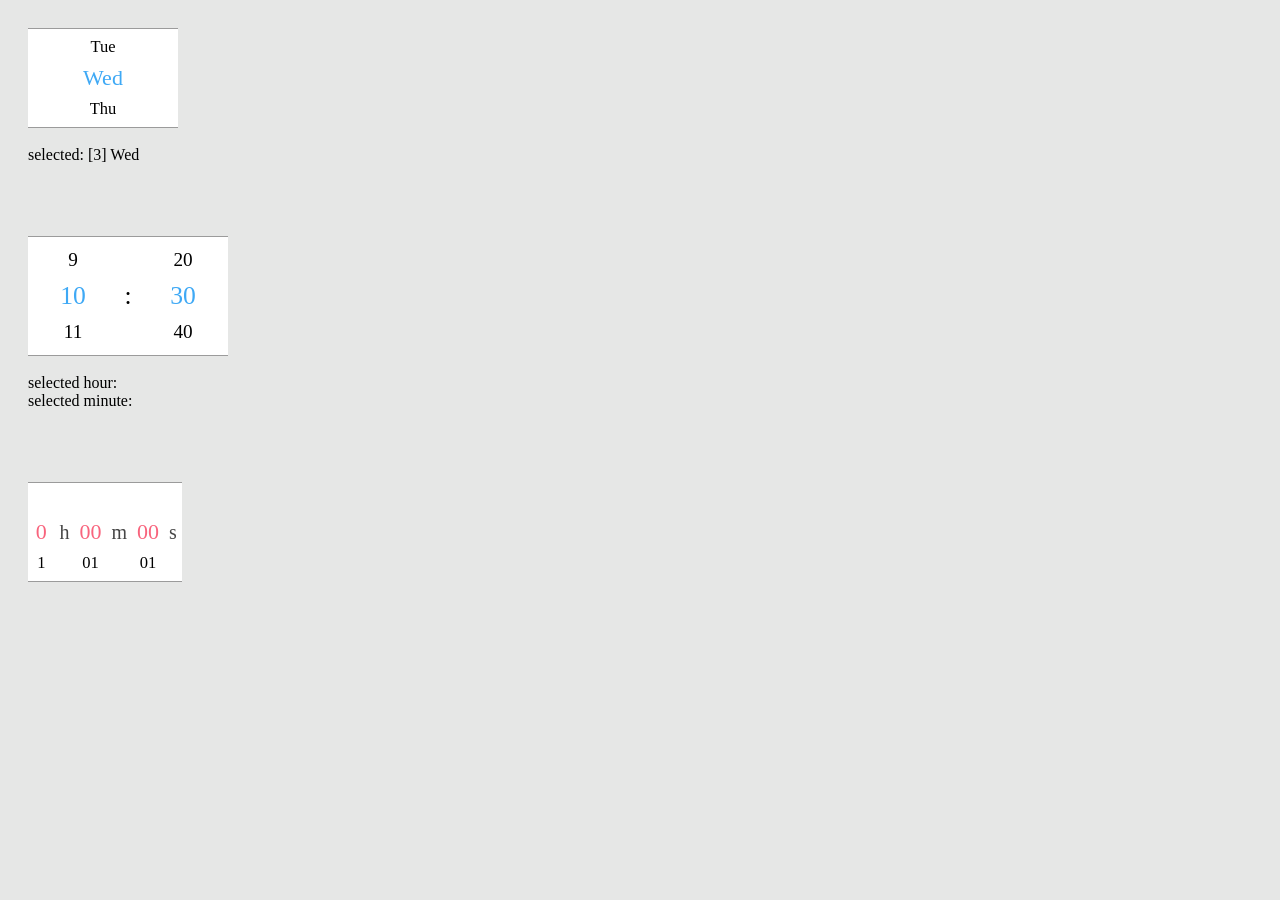
<file: samples/index.html>
<!DOCTYPE html>
<html lang="ja">
<head>
    <meta charset="utf-8">
    <meta http-equiv="X-UA-Compatible" content="IE=edge">
    <meta name="viewport" content="width=device-width, initial-scale=1">

    <meta http-equiv="Pragma" content="no-cache">
    <meta http-equiv="Cache-Control" content="no-cache">


    <script   src="https://code.jquery.com/jquery-3.6.0.min.js"   integrity="sha256-/xUj+3OJU5yExlq6GSYGSHk7tPXikynS7ogEvDej/m4="   crossorigin="anonymous"></script>


    <link rel="stylesheet" href="../css/jquery-simple-wheel-picker.min.css">
    <script src="../js/jquery-simple-wheel-picker.min.js"></script>

</head>


<style>
    body{
        background-color:rgb(230, 231, 230);
        padding: 20px;
    }
    hr{
        margin:50px 0;
    }

    


    #single{
        width:150px;
        height:100px;
        font-size: 22px;
    }





    #group-01{
        width:200px;
        height:120px;
    }
    #group-01 #hour{
        width: 45%;
    }
    #group-01 #minute{
        width: 45%;
    }
    #group-01 #separator{
        width: 10%;
    }




    #clock{
        height:100px;
    }
    #clock > div{
        padding-left: 5px;
        padding-right: 5px;

        font-size: 22px;
    }
    #clock .selected{
        color: rgb(248, 100, 125);
    }

    #clock .simple-wheel-separator{
        color: rgb(71, 71, 71);
        font-size: 20px;
    }


</style>


<script>

    $(function() {

        // select item onload
        __SW__.selectListItemForIndex({
            index:3,
            wheel:'single', // wheel's id or jQuery object or DOM
            fireEventSelect:true
        });
    

        // event (using addEventListener)
        const single_wheel = document.getElementById('single');
        single_wheel.addEventListener("select", function(e){
            // get selected Liste Item
            selectedItem = __SW__.getIndexAndValOfSelectedListItem(e.target);

            $('#result_single1 span').text(`[${selectedItem.index}] ${selectedItem.value}`);
        });



        // event (using jQuery.on)
        $('#group-01 .simple-wheel').on('select',function(e){
            // get selected Liste Item
            selectedItem = __SW__.getIndexAndValOfSelectedListItem(e.target);

            const id = e.target.id
            const text = `[${selectedItem.index}] ${selectedItem.value}`;
            $(`#result_${id} span`).text(text);
        });
        



        // clock
        const clock_intv = setInterval(clock_adjust, 1000);


    });

    
    const clock_adjust = function(){
        const now = new Date();
        const hour = now.getHours();
        const min  = now.getMinutes();
        const sec  = now.getSeconds();

        __SW__.selectListItemForIndex({index:hour, wheel:'c_hour', animate_dur:1000, fireEventSelect:false});
        __SW__.selectListItemForIndex({index:min, wheel:'c_min', animate_dur:1000, fireEventSelect:false});
        __SW__.selectListItemForIndex({index:sec, wheel:'c_sec', animate_dur:300, fireEventSelect:false});
    }


</script>

<body>


<div id="single" class="simple-wheel">
    <ul>
        <li>Sun</li>
        <li>Mon</li>
        <li>Tue</li>
        <li>Wed</li>
        <li>Thu</li>
        <li>Fri</li>
        <li>Sat</li>
    </ul>
</div>

<br>
<div id="result_single1">selected: <span></span></div>


<br><br><br><br>


<div id="group-01" class="simple-wheel-group">
    
    <div id="hour" class="simple-wheel">
        <ul>
            <li>0</li>
            <li>1</li>
            <li>2</li>
            <li>3</li>
            <li>4</li>
            <li>5</li>
            <li>6</li>
            <li>7</li>
            <li>8</li>
            <li>9</li>
            <li class="selected">10</li>
            <li>11</li>
            <li>12</li>
            <li>13</li>
            <li>14</li>
            <li>15</li>
            <li>16</li>
            <li>17</li>
            <li>18</li>
            <li>19</li>
            <li>20</li>
            <li>21</li>
            <li>22</li>
            <li>23</li>
        </ul>
    </div>
    <div id="separator" class="simple-wheel-separator">:</div>
    <div id="minute" class="simple-wheel">
        <ul>
            <li>00</li>
            <li>10</li>
            <li>20</li>
            <li class="selected">30</li>
            <li>40</li>
            <li>50</li>
        </ul>
    </div>
</div>

<br>
<div id="result_hour">selected hour: <span></span></div>
<div id="result_minute">selected minute: <span></span></div>


<br><br><br><br>

<div id="clock" class="simple-wheel-group">
    
    <div id="c_hour" class="simple-wheel">
        <ul>
            <li>0</li>
            <li>1</li>
            <li>2</li>
            <li>3</li>
            <li>4</li>
            <li>5</li>
            <li>6</li>
            <li>7</li>
            <li>8</li>
            <li>9</li>
            <li>10</li>
            <li>11</li>
            <li>12</li>
            <li>13</li>
            <li>14</li>
            <li>15</li>
            <li>16</li>
            <li>17</li>
            <li>18</li>
            <li>19</li>
            <li>20</li>
            <li>21</li>
            <li>22</li>
            <li>23</li>
        </ul>
    </div>
    <div class="simple-wheel-separator">h</div>
    <div id="c_min" class="simple-wheel">
        <ul>

            <li>00</li>
            <li>01</li>
            <li>02</li>
            <li>03</li>
            <li>04</li>
            <li>05</li>
            <li>06</li>
            <li>07</li>
            <li>08</li>
            <li>09</li>
            <li>10</li>
            <li>11</li>
            <li>12</li>
            <li>13</li>
            <li>14</li>
            <li>15</li>
            <li>16</li>
            <li>17</li>
            <li>18</li>
            <li>19</li>
            <li>20</li>
            <li>21</li>
            <li>22</li>
            <li>23</li>
            <li>24</li>
            <li>25</li>
            <li>26</li>
            <li>27</li>
            <li>28</li>
            <li>29</li>
            <li>30</li>
            <li>31</li>
            <li>32</li>
            <li>33</li>
            <li>34</li>
            <li>35</li>
            <li>36</li>
            <li>37</li>
            <li>38</li>
            <li>39</li>
            <li>40</li>
            <li>41</li>
            <li>42</li>
            <li>43</li>
            <li>44</li>
            <li>45</li>
            <li>46</li>
            <li>47</li>
            <li>48</li>
            <li>49</li>
            <li>50</li>
            <li>51</li>
            <li>52</li>
            <li>53</li>
            <li>54</li>
            <li>55</li>
            <li>56</li>
            <li>57</li>
            <li>58</li>
            <li>59</li>

        </ul>
    </div>
    <div class="simple-wheel-separator">m</div>
    <div id="c_sec" class="simple-wheel">
        <ul>
            <li>00</li>
            <li>01</li>
            <li>02</li>
            <li>03</li>
            <li>04</li>
            <li>05</li>
            <li>06</li>
            <li>07</li>
            <li>08</li>
            <li>09</li>
            <li>10</li>
            <li>11</li>
            <li>12</li>
            <li>13</li>
            <li>14</li>
            <li>15</li>
            <li>16</li>
            <li>17</li>
            <li>18</li>
            <li>19</li>
            <li>20</li>
            <li>21</li>
            <li>22</li>
            <li>23</li>
            <li>24</li>
            <li>25</li>
            <li>26</li>
            <li>27</li>
            <li>28</li>
            <li>29</li>
            <li>30</li>
            <li>31</li>
            <li>32</li>
            <li>33</li>
            <li>34</li>
            <li>35</li>
            <li>36</li>
            <li>37</li>
            <li>38</li>
            <li>39</li>
            <li>40</li>
            <li>41</li>
            <li>42</li>
            <li>43</li>
            <li>44</li>
            <li>45</li>
            <li>46</li>
            <li>47</li>
            <li>48</li>
            <li>49</li>
            <li>50</li>
            <li>51</li>
            <li>52</li>
            <li>53</li>
            <li>54</li>
            <li>55</li>
            <li>56</li>
            <li>57</li>
            <li>58</li>
            <li>59</li>

        </ul>
    </div>
    <div class="simple-wheel-separator">s</div>
</div>


</body>
</html>
</file>
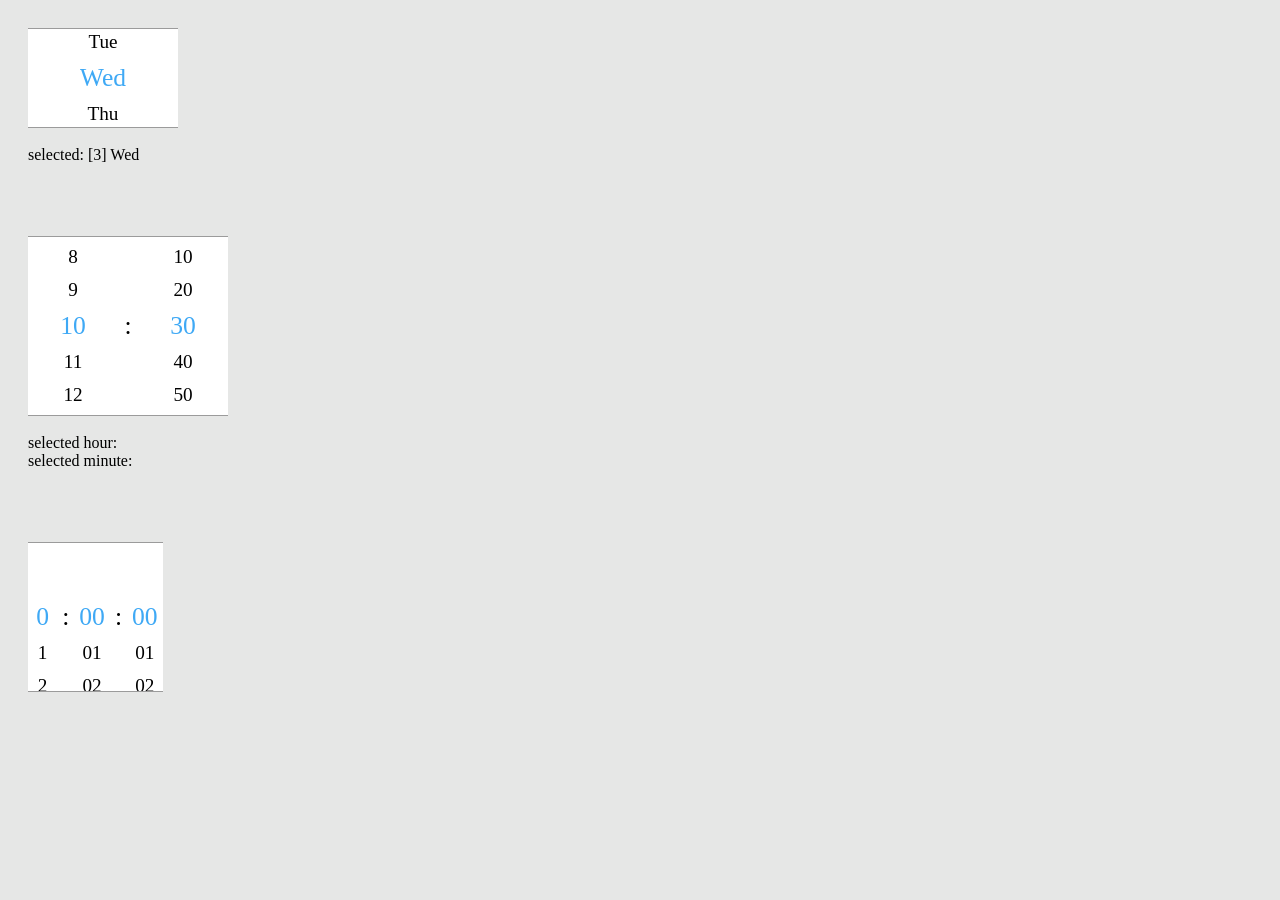
<file: samples/sample.html>
<!DOCTYPE html>
<html lang="ja">
<head>
    <meta charset="utf-8">
    <meta http-equiv="X-UA-Compatible" content="IE=edge">
    <meta name="viewport" content="width=device-width, initial-scale=1">

    <meta http-equiv="Pragma" content="no-cache">
    <meta http-equiv="Cache-Control" content="no-cache">


    <script   src="https://code.jquery.com/jquery-3.6.0.min.js"   integrity="sha256-/xUj+3OJU5yExlq6GSYGSHk7tPXikynS7ogEvDej/m4="   crossorigin="anonymous"></script>


    <link rel="stylesheet" href="../css/simple-wheel.min.css">
    <script src="../js/simple-wheel.min.js"></script>

</head>


<style>
    body{
        background-color:rgb(230, 231, 230);
        padding: 20px;
    }
    hr{
        margin:50px 0;
    }

    #single{
        width:150px;
        height:100px;
    }



    #group-01{
        width:200px;
        height:180px;
    }

    #group-01 #hour{
        width: 45%;
    }
    #group-01 #minute{
        width: 45%;
    }
    
    #group-01 #separator{
        width: 10%;
    }



    #clock > div{
        padding-left: 5px;
        padding-right: 5px;
    }



</style>


<script>

    $(function() {

        // select item onload
        __SW__.selectListItemForIndex({
            index:3,
            wheel:'single', // wheel's id or jQuery object or DOM
            fireEventSelect:true
        });
    

        // event (using addEventListener)
        const single_wheel = document.getElementById('single');
        single_wheel.addEventListener("select", function(e){
            // get selected Liste Item
            selectedItem = __SW__.getIndexAndValOfSelectedListItem(e.target);

            $('#result_single1 span').text(`[${selectedItem.index}] ${selectedItem.value}`);
        });



        // event (using jQuery.on)
        $('#group-01 .simple-wheel').on('select',function(e){
            // get selected Liste Item
            selectedItem = __SW__.getIndexAndValOfSelectedListItem(e.target);

            const id = e.target.id
            const text = `[${selectedItem.index}] ${selectedItem.value}`;
            $(`#result_${id} span`).text(text);
        });
        



        // clock
        const clock_intv = setInterval(clock_adjust, 1000);


    });

    
    const clock_adjust = function(){
        const now = new Date();
        const hour = now.getHours();
        const min  = now.getMinutes();
        const sec  = now.getSeconds();

        __SW__.selectListItemForIndex({index:hour, wheel:'c_hour', animate_dur:1000, fireEventSelect:false});
        __SW__.selectListItemForIndex({index:min, wheel:'c_min', animate_dur:1000, fireEventSelect:false});
        __SW__.selectListItemForIndex({index:sec, wheel:'c_sec', animate_dur:300, fireEventSelect:false});
    }


</script>

<body>


<div id="single" class="simple-wheel">
    <ul>
        <li>Sun</li>
        <li>Mon</li>
        <li>Tue</li>
        <li>Wed</li>
        <li>Thu</li>
        <li>Fri</li>
        <li>Sat</li>
    </ul>
</div>

<br>
<div id="result_single1">selected: <span></span></div>


<br><br><br><br>


<div id="group-01" class="simple-wheel-group">
    
    <div id="hour" class="simple-wheel">
        <ul>
            <li>0</li>
            <li>1</li>
            <li>2</li>
            <li>3</li>
            <li>4</li>
            <li>5</li>
            <li>6</li>
            <li>7</li>
            <li>8</li>
            <li>9</li>
            <li class="selected">10</li>
            <li>11</li>
            <li>12</li>
            <li>13</li>
            <li>14</li>
            <li>15</li>
            <li>16</li>
            <li>17</li>
            <li>18</li>
            <li>19</li>
            <li>20</li>
            <li>21</li>
            <li>22</li>
            <li>23</li>
        </ul>
    </div>
    <div id="separator" class="simple-wheel-separator">:</div>
    <div id="minute" class="simple-wheel">
        <ul>
            <li>00</li>
            <li>10</li>
            <li>20</li>
            <li class="selected">30</li>
            <li>40</li>
            <li>50</li>
        </ul>
    </div>
</div>

<br>
<div id="result_hour">selected hour: <span></span></div>
<div id="result_minute">selected minute: <span></span></div>


<br><br><br><br>

<div id="clock" class="simple-wheel-group">
    
    <div id="c_hour" class="simple-wheel">
        <ul>
            <li>0</li>
            <li>1</li>
            <li>2</li>
            <li>3</li>
            <li>4</li>
            <li>5</li>
            <li>6</li>
            <li>7</li>
            <li>8</li>
            <li>9</li>
            <li>10</li>
            <li>11</li>
            <li>12</li>
            <li>13</li>
            <li>14</li>
            <li>15</li>
            <li>16</li>
            <li>17</li>
            <li>18</li>
            <li>19</li>
            <li>20</li>
            <li>21</li>
            <li>22</li>
            <li>23</li>
        </ul>
    </div>
    <div id="separator" class="simple-wheel-separator">:</div>
    <div id="c_min" class="simple-wheel">
        <ul>

            <li>00</li>
            <li>01</li>
            <li>02</li>
            <li>03</li>
            <li>04</li>
            <li>05</li>
            <li>06</li>
            <li>07</li>
            <li>08</li>
            <li>09</li>
            <li>10</li>
            <li>11</li>
            <li>12</li>
            <li>13</li>
            <li>14</li>
            <li>15</li>
            <li>16</li>
            <li>17</li>
            <li>18</li>
            <li>19</li>
            <li>20</li>
            <li>21</li>
            <li>22</li>
            <li>23</li>
            <li>24</li>
            <li>25</li>
            <li>26</li>
            <li>27</li>
            <li>28</li>
            <li>29</li>
            <li>30</li>
            <li>31</li>
            <li>32</li>
            <li>33</li>
            <li>34</li>
            <li>35</li>
            <li>36</li>
            <li>37</li>
            <li>38</li>
            <li>39</li>
            <li>40</li>
            <li>41</li>
            <li>42</li>
            <li>43</li>
            <li>44</li>
            <li>45</li>
            <li>46</li>
            <li>47</li>
            <li>48</li>
            <li>49</li>
            <li>50</li>
            <li>51</li>
            <li>52</li>
            <li>53</li>
            <li>54</li>
            <li>55</li>
            <li>56</li>
            <li>57</li>
            <li>58</li>
            <li>59</li>

        </ul>
    </div>
    <div id="separator" class="simple-wheel-separator">:</div>
    <div id="c_sec" class="simple-wheel">
        <ul>
            <li>00</li>
            <li>01</li>
            <li>02</li>
            <li>03</li>
            <li>04</li>
            <li>05</li>
            <li>06</li>
            <li>07</li>
            <li>08</li>
            <li>09</li>
            <li>10</li>
            <li>11</li>
            <li>12</li>
            <li>13</li>
            <li>14</li>
            <li>15</li>
            <li>16</li>
            <li>17</li>
            <li>18</li>
            <li>19</li>
            <li>20</li>
            <li>21</li>
            <li>22</li>
            <li>23</li>
            <li>24</li>
            <li>25</li>
            <li>26</li>
            <li>27</li>
            <li>28</li>
            <li>29</li>
            <li>30</li>
            <li>31</li>
            <li>32</li>
            <li>33</li>
            <li>34</li>
            <li>35</li>
            <li>36</li>
            <li>37</li>
            <li>38</li>
            <li>39</li>
            <li>40</li>
            <li>41</li>
            <li>42</li>
            <li>43</li>
            <li>44</li>
            <li>45</li>
            <li>46</li>
            <li>47</li>
            <li>48</li>
            <li>49</li>
            <li>50</li>
            <li>51</li>
            <li>52</li>
            <li>53</li>
            <li>54</li>
            <li>55</li>
            <li>56</li>
            <li>57</li>
            <li>58</li>
            <li>59</li>

        </ul>
    </div>
</div>


</body>
</html>
</file>
<file: css/simple-wheel.min.css>
/*!
 * simple-wheel v1.0.0
 * Copyright 2021 Kuniyuki Masuo
 */



/* You Can Edit Here */
 .simple-wheel,
 .simple-wheel-separator{
    height: auto;
    max-width: 100%;  
    font-size: 1.6rem;
    background-color: #ffffff;
    border: solid 1px #9b9b9b;
    border-width: 1px 0;
 }


 .simple-wheel-group{
  height:150px;
 }




/* ========================== */
/*     DO NOT EDIT BELOW      */
.simple-wheel-group{display:flex;flex-direction:row}.simple-wheel,.simple-wheel-separator{box-sizing:border-box;overflow-y:hidden;text-align:center;position:relative}.simple-wheel-separator{display:flex;align-items:center;justify-content:center;pointer-events:none;touch-action:none}.simple-wheel ul{display:inline-block;padding:0;margin:0;overflow-x:hidden;position:relative}.simple-wheel li{position:relative;box-sizing:border-box;padding:.3em 0;font-size:.75em;white-space:nowrap;display:flex;justify-content:center;align-items:center}.simple-wheel li.selected{font-size:1em;padding:.15em 0;color:#3fa9f5;font-weight:500}.simple-wheel+.sw_event_capture{position:absolute;width:0;height:0;overflow-y:scroll;text-align:center;cursor:grab}.simple-wheel+.sw_event_capture::-webkit-scrollbar{display:none}.simple-wheel+.sw_event_capture div{width:100%;height:100vh}.simple-wheel,.simple-wheel-separator,body.sw_preventSelectText{user-select:none;-moz-user-select:none;-webkit-user-select:none;-ms-user-select:none}body>#sw_mouseCaptureScreenToSimulateDragging{position:fixed;top:0;left:0;width:100vw;height:100vh;z-index:999;display:none;cursor:grabbing}
</file>
